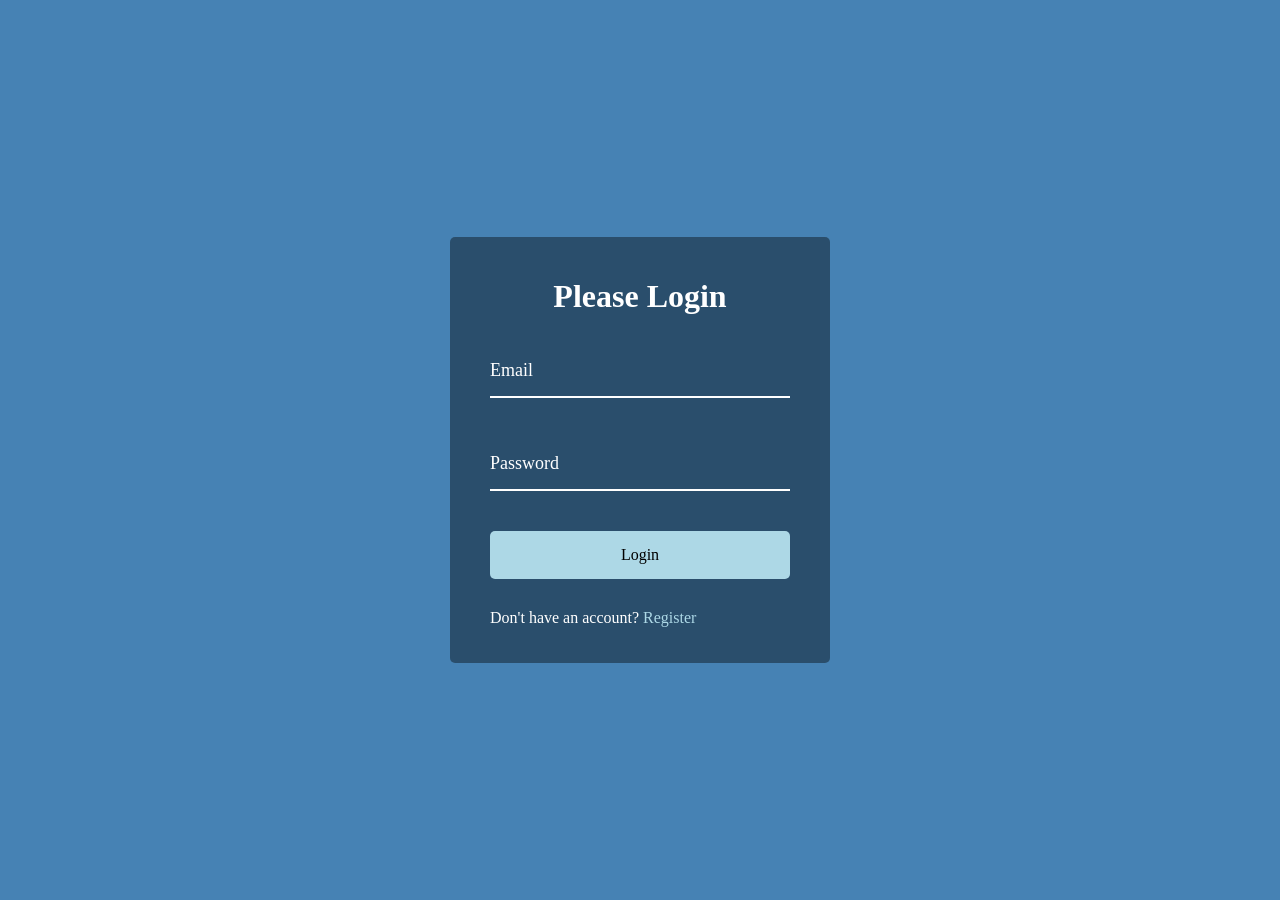
<file: 1. Form Wave Animation/index.html>
<!DOCTYPE html>
<html lang="en">

    <head>
        <meta charset="UTF-8">
        <meta name="viewport" content="width=device-width, initial-scale=1.0">
        <link rel="stylesheet" href="style.css">
        <title>Form Input Wave</title>
    </head>
    
    <body>
        <div class="container">
            <h1>Please Login</h1>
            <form>
                <div class="form-control">
                    <input type="text" required>
                    <label>Email</label>
                </div>

                <div class="form-control">
                    <input type="password" required>
                    <label>Password</label>
                </div>

                <button class="btn">Login</button>

                <p class="text">Don't have an account? <a href="#">Register</a></p>
            </form>
        </div>
        <script src="script.js"></script>
    </body>

</html>
</file>
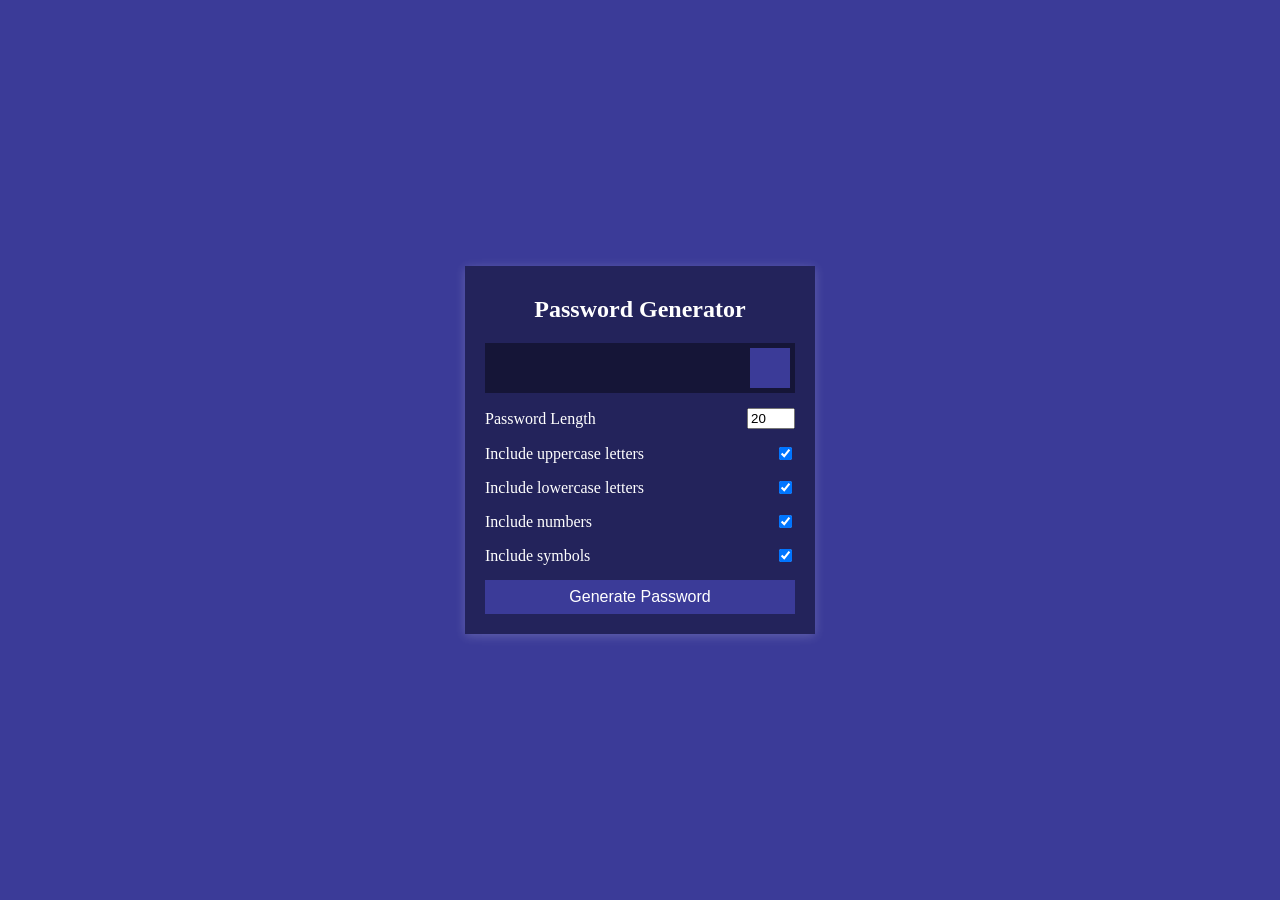
<file: 2. Password Generator/index.html>
<!DOCTYPE html>
<html lang="en">

    <head>
        <meta charset="UTF-8">
        <meta name="viewport" content="width=device-width, initial-scale=1.0">
        <link rel="stylesheet" href="style.css">
        <title>Password Generator</title>
    </head>
    
    <body>
        <div class="container">
            <h2>Password Generator</h2>
            <div class="result-container">
                <span id="result"></span>
                <button class="btn" id="clipboard">
                    <i class="far fa-clipboard"></i>
                </button>
            </div>
            <div class="settings">
                <div class="setting">
                    <label>Password Length</label>
                    <input type="number" id="Length" min="4" max="20" value="20">
                </div>
                <div class="setting">
                    <label>Include uppercase letters</label>
                    <input type="checkbox" id="uppercase" checked>
                </div>
                <div class="setting">
                    <label>Include lowercase letters</label>
                    <input type="checkbox" id="uppercase" checked>
                </div>
                <div class="setting">
                    <label>Include numbers</label>
                    <input type="checkbox" id="uppercase" checked>
                </div>
                <div class="setting">
                    <label>Include symbols</label>
                    <input type="checkbox" id="uppercase" checked>
                </div>
            </div>

            <button class="btn btn-large" id="generate">
                Generate Password
            </button>
        </div>
        <script src="script.js"></script>
    </body>

</html>
</file>
<file: 1. Form Wave Animation/style.css>
* {
    box-sizing: border-box;
}

body {
    background-color: steelblue;
    color: white;
    font-family: Georgia, 'Times New Roman', Times, serif;
    display: flex;
    flex-direction: column;
    align-items: center;
    justify-content: center;
    height: 100vh;
    overflow: hidden;
    margin: 0;
}

.container {
    background-color: rgba(0, 0, 0, 0.4);
    padding: 20px 40px;
    border-radius: 5px;
}

.container h1 {
    text-align: center;
    margin-bottom: 30px;
}

.container a {
    text-decoration: none;
    color: lightblue;
}

.btn {
    cursor: pointer;
    display: inline-block;
    width: 100%;
    background-color: lightblue;
    padding: 15px;
    font-family: inherit;
    font-size: 16px;
    border: 0px;
    border-radius: 5px;
}

.btn:focus {
    outline: 0px;
}

.btn:active {
    transform: scale(0.98);
}

.text {
    margin-top: 30px;
}

.form-control {
    position: relative;
    margin: 20px 0px 40px;
    width: 300px;
}

.form-control input {
    background-color: transparent;
    border: 0px;
    border-bottom: 2px white solid;
    display: block;
    width: 100%;
    padding: 15px 0px;
    font-size: 18px;
    color: white;
}

.form-control input:focus, .form-control input:valid {
    outline: 0px;
    border-bottom-color: lightblue;
}

.form-control label {
    position: absolute;
    top: 15px;
    left: 0px;
}

.form-control label span {
    display: inline-block;
    font-size: 18px;
    min-width: 5px;
    transition: 0.3s cubic-bezier(0.65, -0.55, 0.25, 1.55);
}


.form-control input:focus + label span, .form-control input:valid + label span{
    color: lightblue;
    transform: translateY(-30px);
}
</file>
<file: 2. Password Generator/style.css>
* {
    box-sizing: border-box;
}

body {
    background-color: #3b3b98;
    color: white;
    font-family: Georgia, 'Times New Roman', Times, serif;
    display: flex;
    flex-direction: column;
    align-items: center;
    justify-content: center;
    height: 100vh;
    overflow: hidden;
    padding: 10px;
    margin: 0;
}

h2 {
    margin: 10px 0px 20px;
    text-align: center;
}

.container {
    background-color: #23235b;
    box-shadow: 0px 2px 10px rgba(255, 255, 255, 0.2);
    padding: 20px;
    width: 350px;
    max-width: 100%;
}

.result-container {
    background-color: rgba(0, 0, 0, 0.4);
    display: flex;
    justify-content: flex-start;
    align-items: center;
    position: relative;
    font-size: 80px;
    letter-spacing: 1px;
    padding: 12px 10px;
    height: 50px;
    width: 100%;
}

.result-container #result {
    word-wrap: break-word;
    max-width: calc(100% - 40px);
}

.result-container .btn {
    position: absolute;
    top: 5px;
    right: 5px;
    width: 40px;
    height: 40px;
    font-size: 20px;
}

.btn {
    cursor: pointer;
    display: inline-block;
    width: 100%;
    background-color: #3b3b98;
    color: white;
    padding: 8px 12px;
    font-size: 16px;
    border: none;
}

.btn-large {
    display: block;
    width: 100%;
}

.setting {
    display: flex;
    justify-content: space-between;
    align-items: center;
    margin: 15px 0px;
}
</file>
